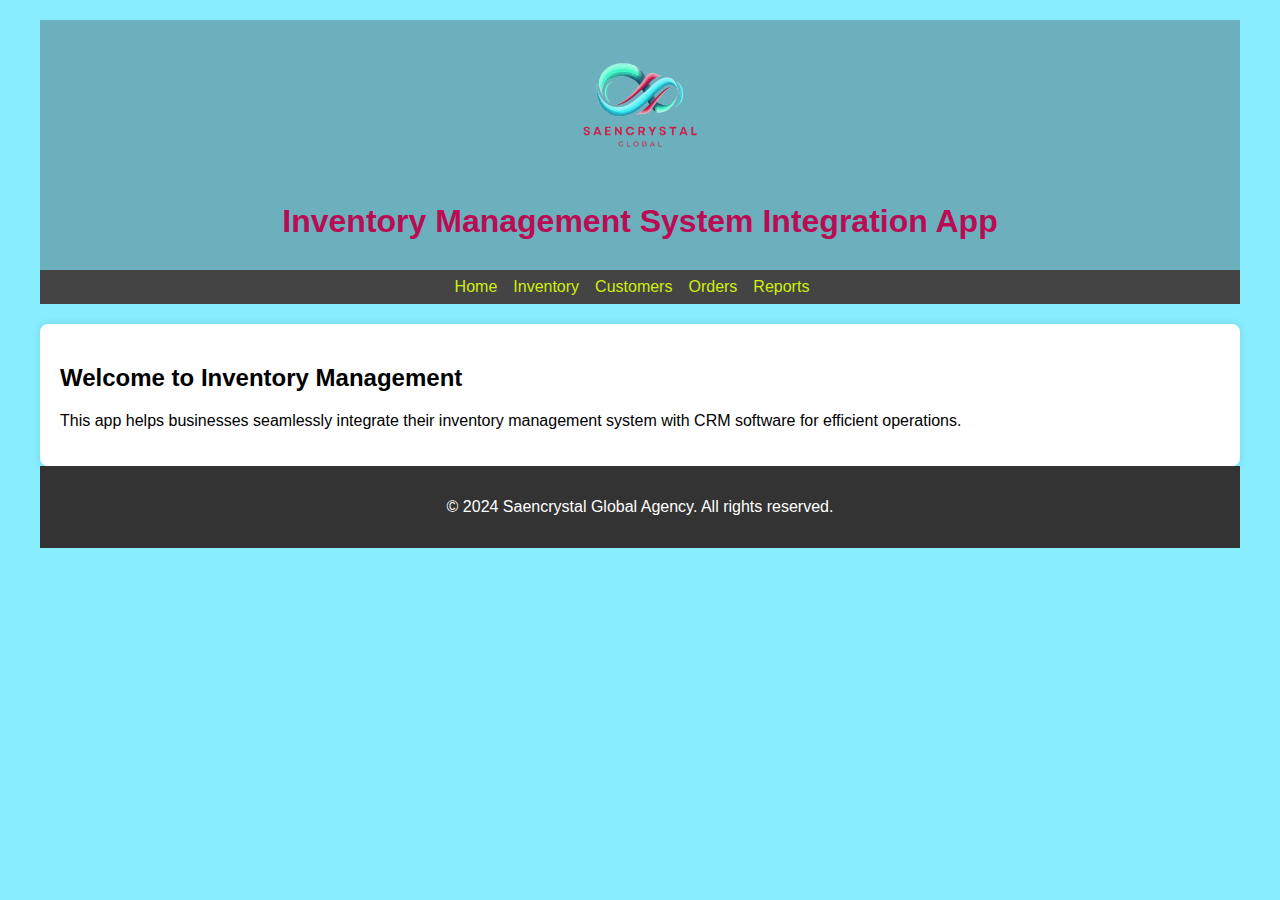
<file: index.html>
<!DOCTYPE html>
<html lang="en">
<head>
    <meta charset="UTF-8">
    <meta name="viewport" content="width=device-width, initial-scale=1.0">
    <title>Inventory Management System Integration App</title>
    <link rel="stylesheet" href="styles.css">

    <link rel="shortcut icon" href="/assets/SAENCRYSTAL_GLOBAL_LOGO.png" type="image/x-icon">
</head>
<body>
    <div class="container">
        <header class="header">
          <div class="logo"><img src="/assets/SAENCRYSTAL_GLOBAL_LOGO.png" alt="logo" width="150px"></div>
            <h1>Inventory Management System Integration App</h1>
        </header>
        <nav class="nav-bar">

            <a href="#" class="nav-link">Home</a>
            <a href="/inventory.html" class="nav-link">Inventory</a>
            <a href="/customers.html" class="nav-link">Customers</a>
            <a href="/orders.html" class="nav-link">Orders</a>
            <a href="/reports.html" class="nav-link">Reports</a>
        </nav>
        <div class="content">
            <h2>Welcome to Inventory Management</h2>
            <p>This app helps businesses seamlessly integrate their inventory management system with CRM software for efficient operations.</p>
            <!-- Add more content and interactive elements as needed -->
        </div>
        <footer class="footer">
            <p>&copy; 2024 Saencrystal Global Agency. All rights reserved.</p>
        </footer>
    </div>
    <script src="script.js"></script>
</body>
</html>
</file>
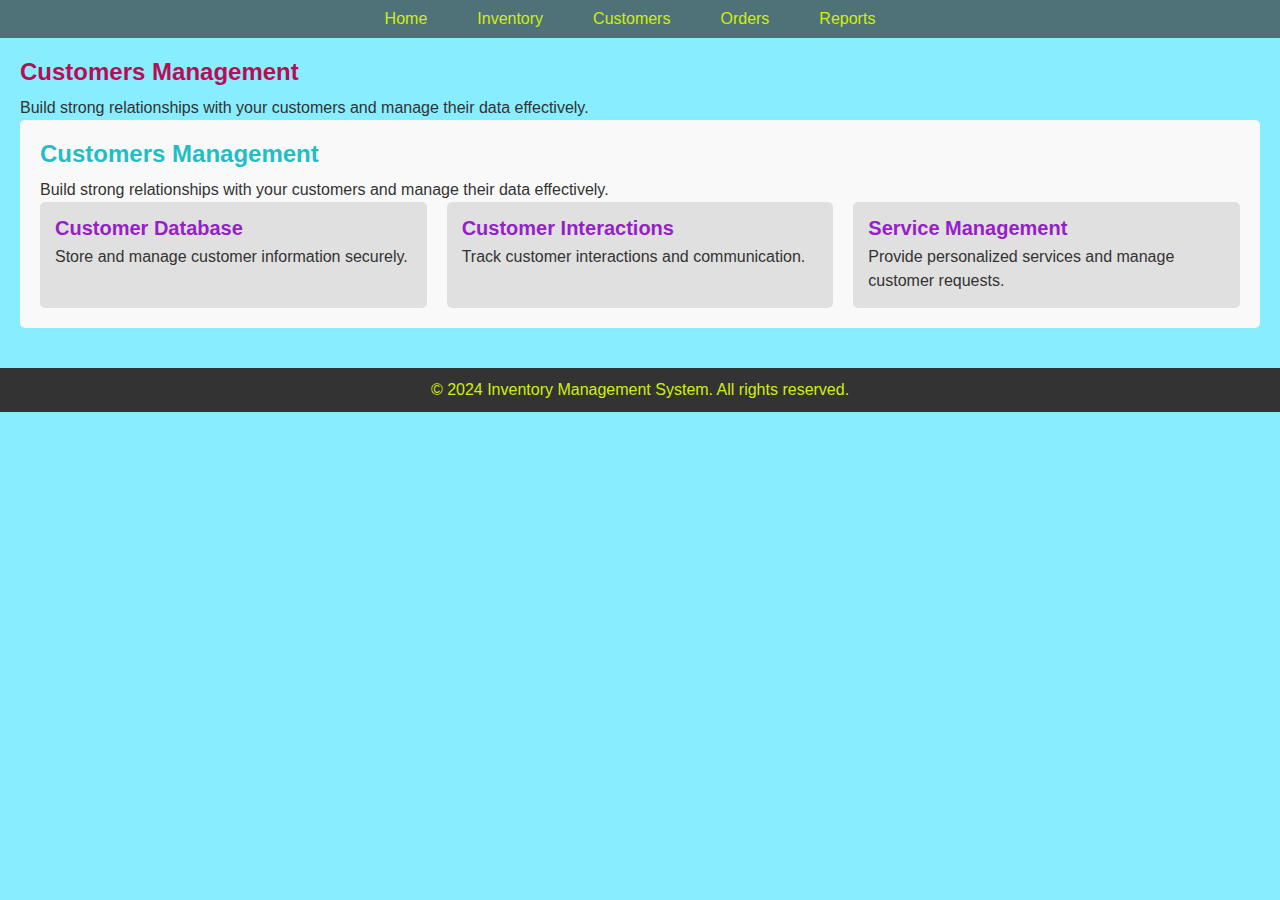
<file: customers.html>
<!DOCTYPE html>
<html lang="en">
<head>
    <meta charset="UTF-8">
    <meta name="viewport" content="width=device-width, initial-scale=1.0">
    <title>Inventory Management System Integration App - Customers</title>
    <link rel="stylesheet" href="style.css">
</head>
<body>
    <header>
        <nav>
            <ul>
                <li><a href="index.html">Home</a></li>
                <li><a href="inventory.html">Inventory</a></li>
                <li><a href="customers.html">Customers</a></li>
                <li><a href="orders.html">Orders</a></li>
                <li><a href="reports.html">Reports</a></li>
            </ul>
        </nav>
    </header>
    <main>
        <h1>Customers Management</h1>
        <p>Build strong relationships with your customers and manage their data effectively.</p>

        <section id="customers" class="content-section">
          <h2>Customers Management</h2>
          <p>Build strong relationships with your customers and manage their data effectively.</p>
          <div class="options-grid">
              <div class="option-item">
                  <h3>Customer Database</h3>
                  <p>Store and manage customer information securely.</p>
              </div>
              <div class="option-item">
                  <h3>Customer Interactions</h3>
                  <p>Track customer interactions and communication.</p>
              </div>
              <div class="option-item">
                  <h3>Service Management</h3>
                  <p>Provide personalized services and manage customer requests.</p>
              </div>
          </div>
      </section>
    </main>
    <footer>
        <p>&copy; 2024 Inventory Management System. All rights reserved.</p>
    </footer>
    <script src="script.js"></script>
</body>
</html>
</file>
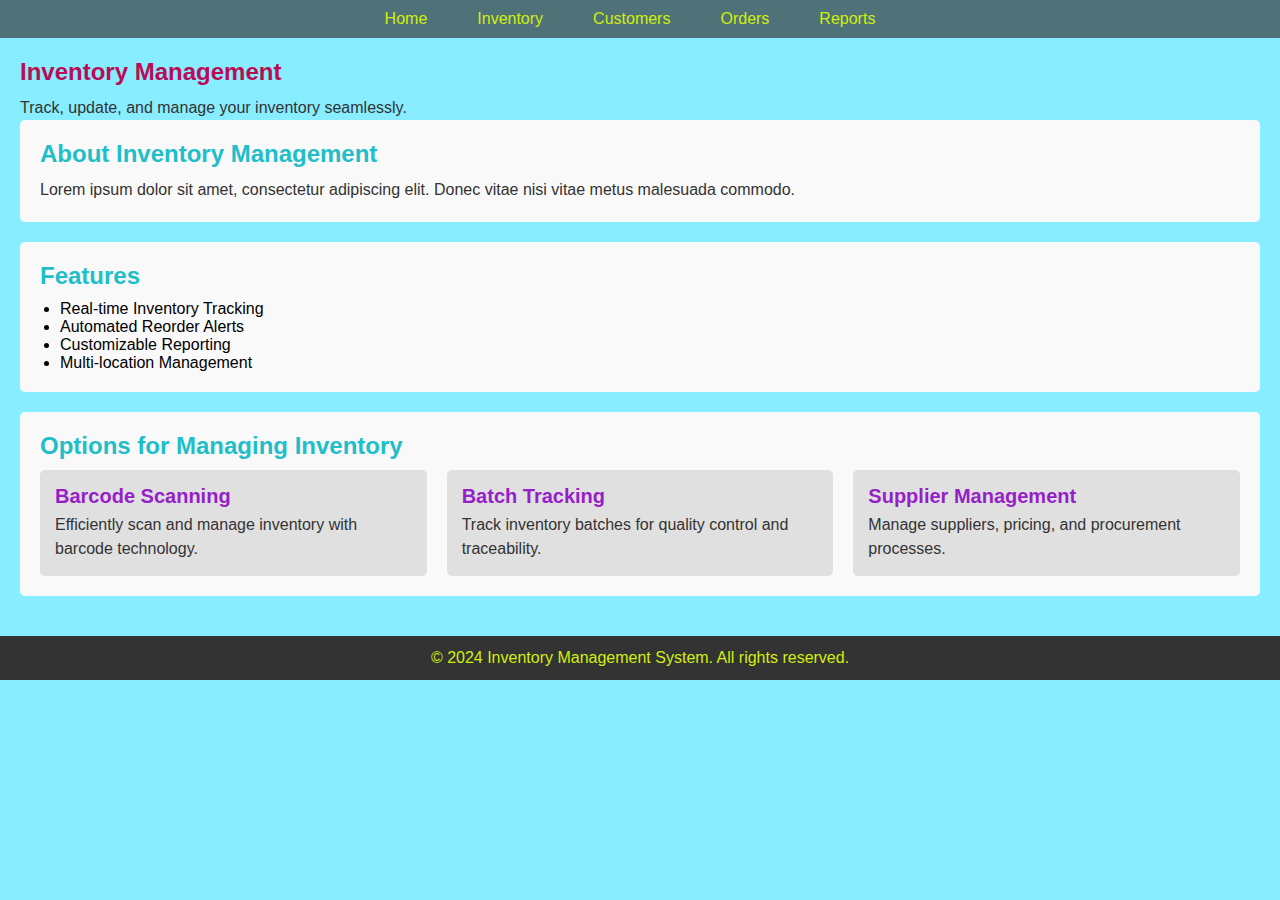
<file: inventory.html>
<!DOCTYPE html>
<html lang="en">
<head>
    <meta charset="UTF-8">
    <meta name="viewport" content="width=device-width, initial-scale=1.0">
    <title>Inventory Management System Integration App - Inventory</title>
    <link rel="stylesheet" href="style.css">
</head>
<body>
    <header>
        <nav>
            <ul>
                <li><a href="index.html">Home</a></li>
                <li><a href="inventory.html">Inventory</a></li>
                <li><a href="customers.html">Customers</a></li>
                <li><a href="orders.html">Orders</a></li>
                <li><a href="reports.html">Reports</a></li>
            </ul>
        </nav>
    </header>
    <main>
        <h1>Inventory Management</h1>
        <p>Track, update, and manage your inventory seamlessly.</p>

        <section id="about" class="content-section">
          <h2>About Inventory Management</h2>
          <p>Lorem ipsum dolor sit amet, consectetur adipiscing elit. Donec vitae nisi vitae metus malesuada commodo.</p>
      </section>

      <section id="features" class="content-section">
          <h2>Features</h2>
          <ul>
              <li>Real-time Inventory Tracking</li>
              <li>Automated Reorder Alerts</li>
              <li>Customizable Reporting</li>
              <li>Multi-location Management</li>
          </ul>
      </section>

      <section id="options" class="content-section">
          <h2>Options for Managing Inventory</h2>
          <div class="options-grid">
              <div class="option-item">
                  <h3>Barcode Scanning</h3>
                  <p>Efficiently scan and manage inventory with barcode technology.</p>
              </div>
              <div class="option-item">
                  <h3>Batch Tracking</h3>
                  <p>Track inventory batches for quality control and traceability.</p>
              </div>
              <div class="option-item">
                  <h3>Supplier Management</h3>
                  <p>Manage suppliers, pricing, and procurement processes.</p>
              </div>
          </div>
      </section>
    </main>
    <footer>
        <p>&copy; 2024 Inventory Management System. All rights reserved.</p>
    </footer>
    <script src="script.js"></script>
</body>
</html>
</file>
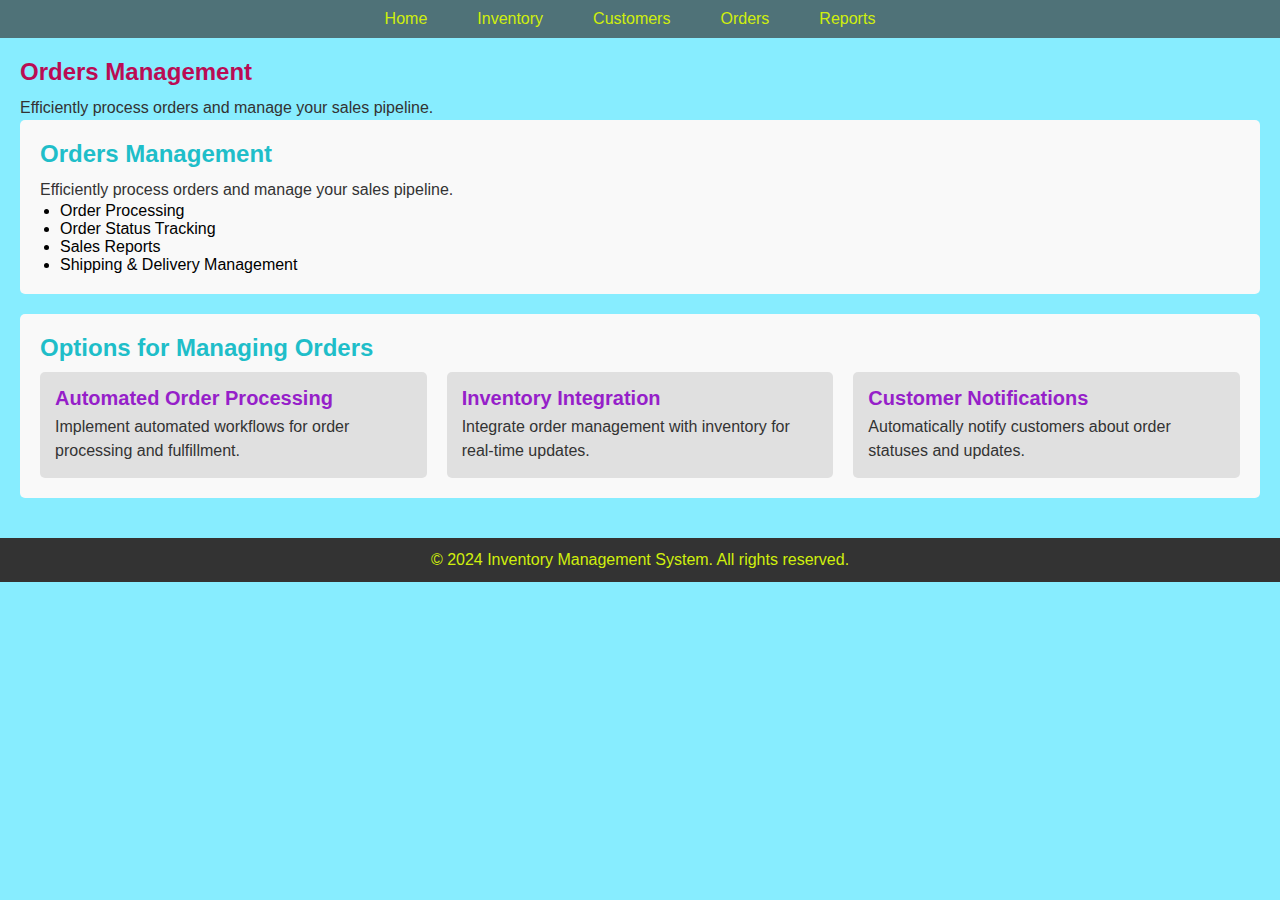
<file: orders.html>
<!DOCTYPE html>
<html lang="en">
<head>
    <meta charset="UTF-8">
    <meta name="viewport" content="width=device-width, initial-scale=1.0">
    <title>Inventory Management System Integration App - Orders</title>
    <link rel="stylesheet" href="style.css">
</head>
<body>
    <header>
        <nav>
            <ul>
                <li><a href="index.html">Home</a></li>
                <li><a href="inventory.html">Inventory</a></li>
                <li><a href="customers.html">Customers</a></li>
                <li><a href="orders.html">Orders</a></li>
                <li><a href="reports.html">Reports</a></li>
            </ul>
        </nav>
    </header>
    <main>
        <h1>Orders Management</h1>
        <p>Efficiently process orders and manage your sales pipeline.</p>

        <section id="orders" class="content-section">
          <h2>Orders Management</h2>
          <p>Efficiently process orders and manage your sales pipeline.</p>
          <ul>
              <li>Order Processing</li>
              <li>Order Status Tracking</li>
              <li>Sales Reports</li>
              <li>Shipping & Delivery Management</li>
          </ul>
      </section>

      <section id="orders-options" class="content-section">
        <h2>Options for Managing Orders</h2>
        <div class="options-grid">
            <div class="option-item">
                <h3>Automated Order Processing</h3>
                <p>Implement automated workflows for order processing and fulfillment.</p>
            </div>
            <div class="option-item">
                <h3>Inventory Integration</h3>
                <p>Integrate order management with inventory for real-time updates.</p>
            </div>
            <div class="option-item">
                <h3>Customer Notifications</h3>
                <p>Automatically notify customers about order statuses and updates.</p>
            </div>
        </div>
    </section>

    
    </main>
    <footer>
        <p>&copy; 2024 Inventory Management System. All rights reserved.</p>
    </footer>
    <script src="script.js"></script>
</body>
</html>
</file>
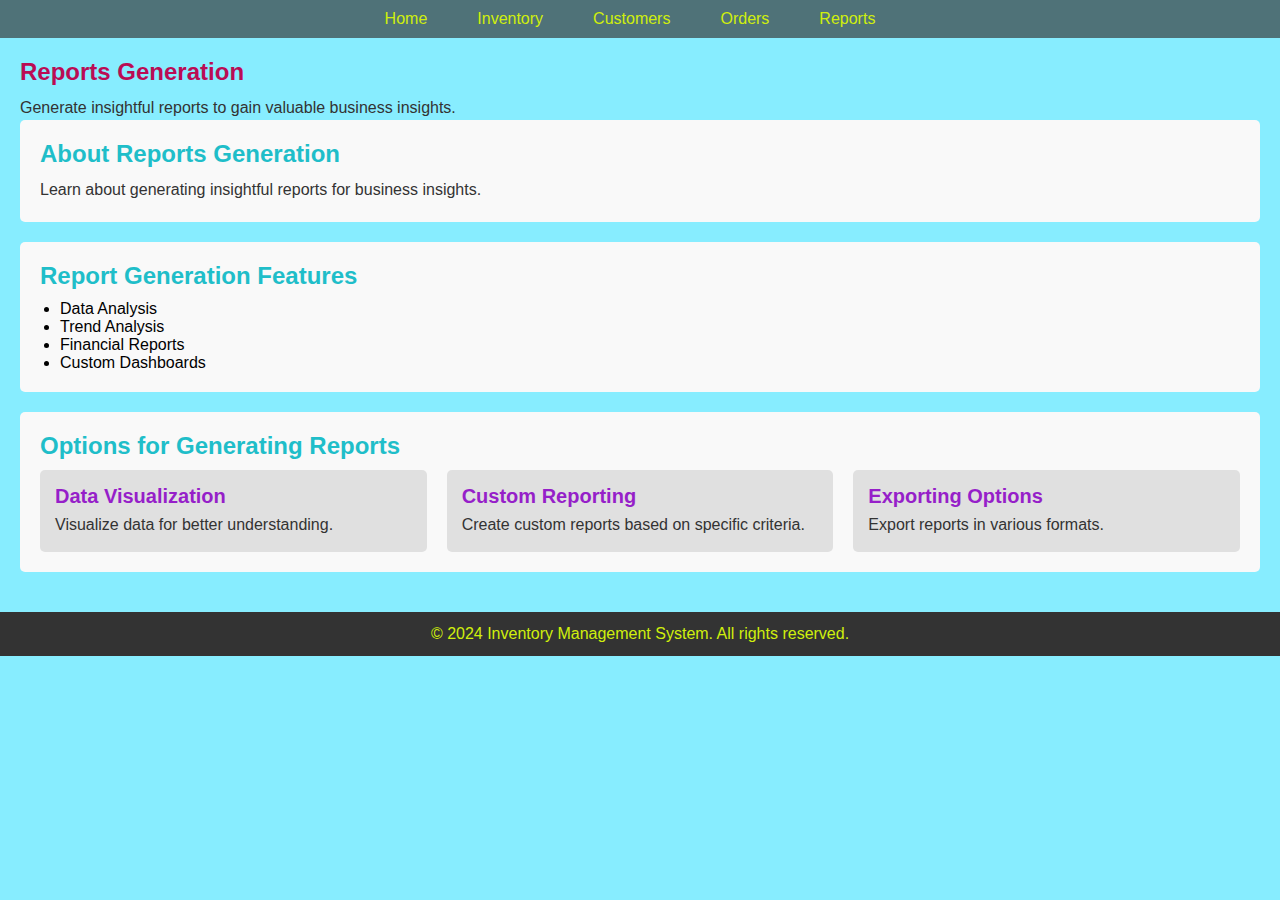
<file: reports.html>
<!DOCTYPE html>
<html lang="en">
<head>
    <meta charset="UTF-8">
    <meta name="viewport" content="width=device-width, initial-scale=1.0">
    <title>Inventory Management System Integration App - Reports</title>
    <link rel="stylesheet" href="style.css">
</head>
<body>
    <header>
        <nav>
            <ul>
                <li><a href="index.html">Home</a></li>
                <li><a href="inventory.html">Inventory</a></li>
                <li><a href="customers.html">Customers</a></li>
                <li><a href="orders.html">Orders</a></li>
                <li><a href="reports.html">Reports</a></li>
            </ul>
        </nav>
    </header>
    <main>
        <h1>Reports Generation</h1>
        <p>Generate insightful reports to gain valuable business insights.</p>

        <section id="reports-about" class="content-section">
          <h2>About Reports Generation</h2>
          <p>Learn about generating insightful reports for business insights.</p>
      </section>
  
      <section id="reports-features" class="content-section">
          <h2>Report Generation Features</h2>
          <ul>
              <li>Data Analysis</li>
              <li>Trend Analysis</li>
              <li>Financial Reports</li>
              <li>Custom Dashboards</li>
          </ul>
      </section>
  
      <section id="reports-options" class="content-section">
          <h2>Options for Generating Reports</h2>
          <div class="options-grid">
              <div class="option-item">
                  <h3>Data Visualization</h3>
                  <p>Visualize data for better understanding.</p>
              </div>
              <div class="option-item">
                  <h3>Custom Reporting</h3>
                  <p>Create custom reports based on specific criteria.</p>
              </div>
              <div class="option-item">
                  <h3>Exporting Options</h3>
                  <p>Export reports in various formats.</p>
              </div>
          </div>
      </section>
    </main>
    <footer>
        <p>&copy; 2024 Inventory Management System. All rights reserved.</p>
    </footer>
    <script src="script.js"></script>
</body>
</html>
</file>
<file: styles.css>
/* CSS styles */
body {
  font-family: Arial, sans-serif;
  margin: 0;
  padding: 0;
  background-color: rgb(135, 237, 255);
  height: max-content;
}
.container {
  max-width: 1200px;
  margin: auto;
  padding: 20px;
}
.header {
  background-color: #33333354;
  color: #ba0c54;
  padding: 0.5rem;
  text-align: center;
}


.nav-bar {
  background-color: #444;
  color: #ffffff;
  padding: 0.5rem;
  text-align: center;
  display: flex;
  justify-content: center;
}

/* .logo {
  margin:0 auto ;
} */
.nav-link {
  color: rgb(208, 239, 12);
  text-decoration: none;
  margin-right: 1rem;
}
.content {
  background-color: #fff;
  padding: 20px;
  margin-top: 20px;
  border-radius: 8px;
  box-shadow: 0 0 10px rgba(0, 0, 0, 0.1);
}
.footer {
  background-color: #333;
  color: #fff;
  padding: 1rem;
  text-align: center;
}
</file>
<file: style.css>
/* styles.css */

/* General Reset */
* {
  margin: 0;
  padding: 0;
  box-sizing: border-box;
}

body {
  font-family: Arial, sans-serif;
  background-color: rgb(135, 237, 255);
}

/* Header Styling */
header {
  background-color: #333333a9;
  color: #fff;
  padding: 10px 20px;
  
}

nav ul {
  list-style-type: none;
  display: flex;
  justify-content: center;
  align-items: center;
}

nav ul li {
  margin-right: 20px;
}

nav ul li a {
  color: rgb(208, 239, 12);
  text-decoration: none;
  padding: 10px 15px;
  border-radius: 5px;
  transition: background-color 0.3s ease;
}

nav ul li a:hover {
  background-color: #555;
}

/* Main Content Styling */
main {
  padding: 20px;
}

h1 {
  font-size: 24px;
  margin-bottom: 10px;
  color: #ba0c54;
}

p {
  font-size: 16px;
  line-height: 1.5;
  color: #333;
}

/* styles.css */

/* Main Content Section Styling */
.main {
  display: grid;
  grid-template-columns: 1fr;
  gap: 20px;
}

.content-section {
  padding: 20px;
  background-color: #f9f9f9;
  border-radius: 5px;
  margin-bottom: 20px;
}

.content-section h2 {
  font-size: 24px;
  margin-bottom: 10px;
}

.content-section p {
  font-size: 16px;
  line-height: 1.5;
  color: #333333;
}

.content-section ul {
  list-style-type: disc;
  padding-left: 20px;
}

.options-grid {
  display: flex;
  flex-wrap: wrap;
  gap: 20px;
}

.option-item {
  flex: 1 1 300px;
  padding: 15px;
  background-color: #e0e0e0;
  border-radius: 5px;
  position: relative;
}

.option-item h3 {
  font-size: 20px;
  margin-bottom: 5px;
  color: #961fc9;
}

.option-item p {
  font-size: 14px;
  color: #555555;
}


/* styles.css */

/* Additional Styles for Customers Page */
/* .customer-options {
  display: flex;
  flex-wrap: wrap;
  gap: 20px;
}

.customer-options .option-item {
  flex: 1 1 300px;
  padding: 15px;
  background-color: #e0e0e0;
  border-radius: 5px;
  position: relative;
} */

/* styles.css */

/* Main Content Section Styling */
.content-section {
  padding: 20px;
  background-color: #f9f9f9;
  border-radius: 5px;
  margin-bottom: 20px;
}

.content-section h2 {
  font-size: 24px;
  margin-bottom: 10px;
  color:#1fbec9 ;
}

.content-section p {
  font-size: 16px;
  line-height: 1.5;
  color: #333;
}

.content-section ul {
  list-style-type: disc;
  padding-left:20px;
}

/* Footer Styling */
footer p {
  background-color: #333333;
  color: rgb(208, 239, 12);
  padding: 10px 20px;
  text-align: center;
}


/* Responsive Styles */
/* @media screen and (max-width: 768px) {
  .main {
      grid-template-columns: 1fr;
  }

  .option-item {
      flex-basis: 100%;
  }

  

} */




/* Responsive Styles */
@media screen and (max-width: 768px) {
  nav ul {
      flex-direction: column;
      text-align: center;
  }

  nav ul li {
      margin-bottom: 10px;
  }
}
</file>
